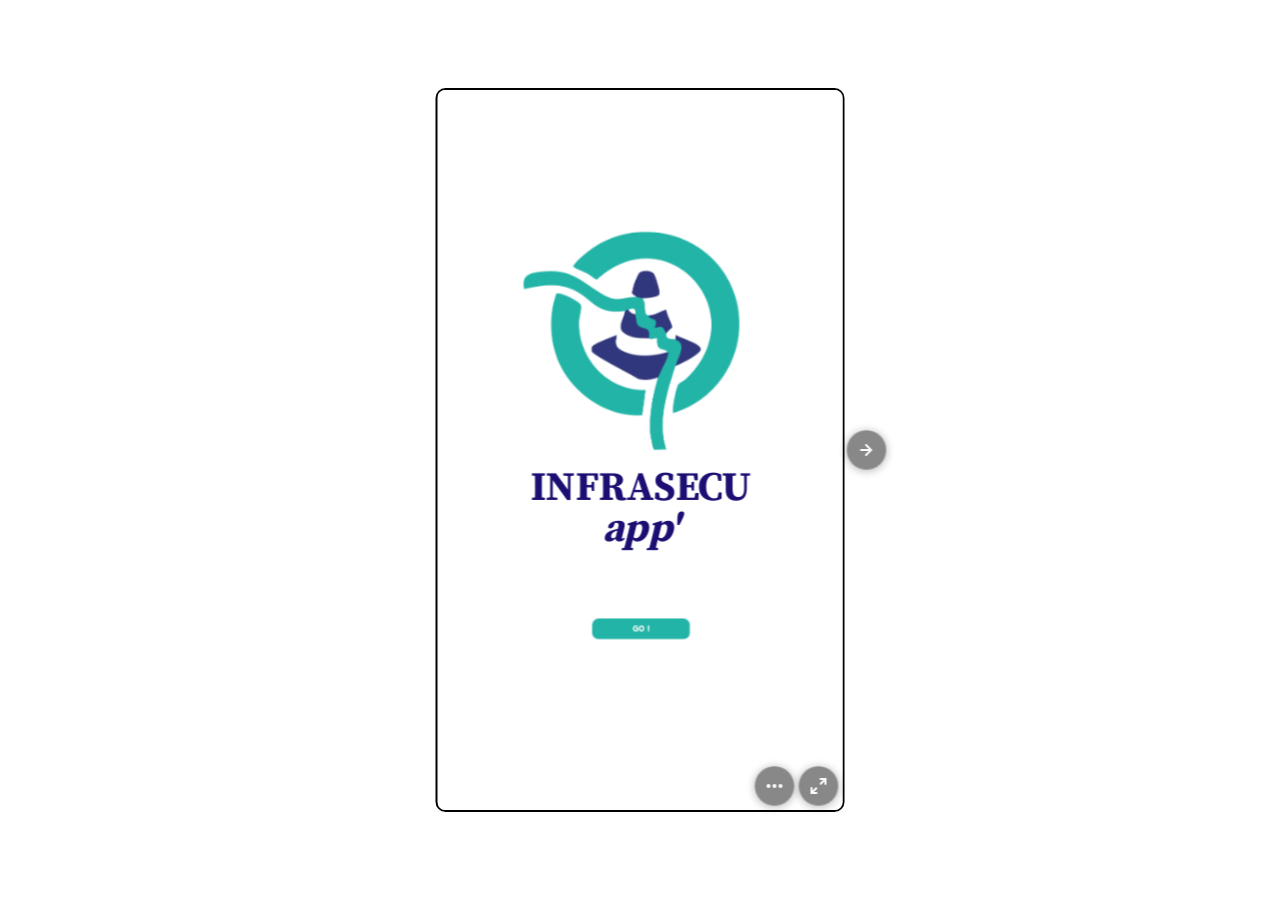
<file: index.html>
<!DOCTYPE html>
<html lang="fr">
<head>
  <meta charset="UTF-8">
  <meta name="viewport" content="width=device-width, initial-scale=1.0">
  <title>Infrasecu App</title>
  <style>
    html, body {
      margin: 0;
      height: 100%;
    }

    iframe {
      width: 100%;
      height: 100vh;
      border: none;
    }
  </style>
</head>
<body>
  <iframe src="./genially.html" title="Présentation Genially"></iframe>
</body>
</html>
</file>
